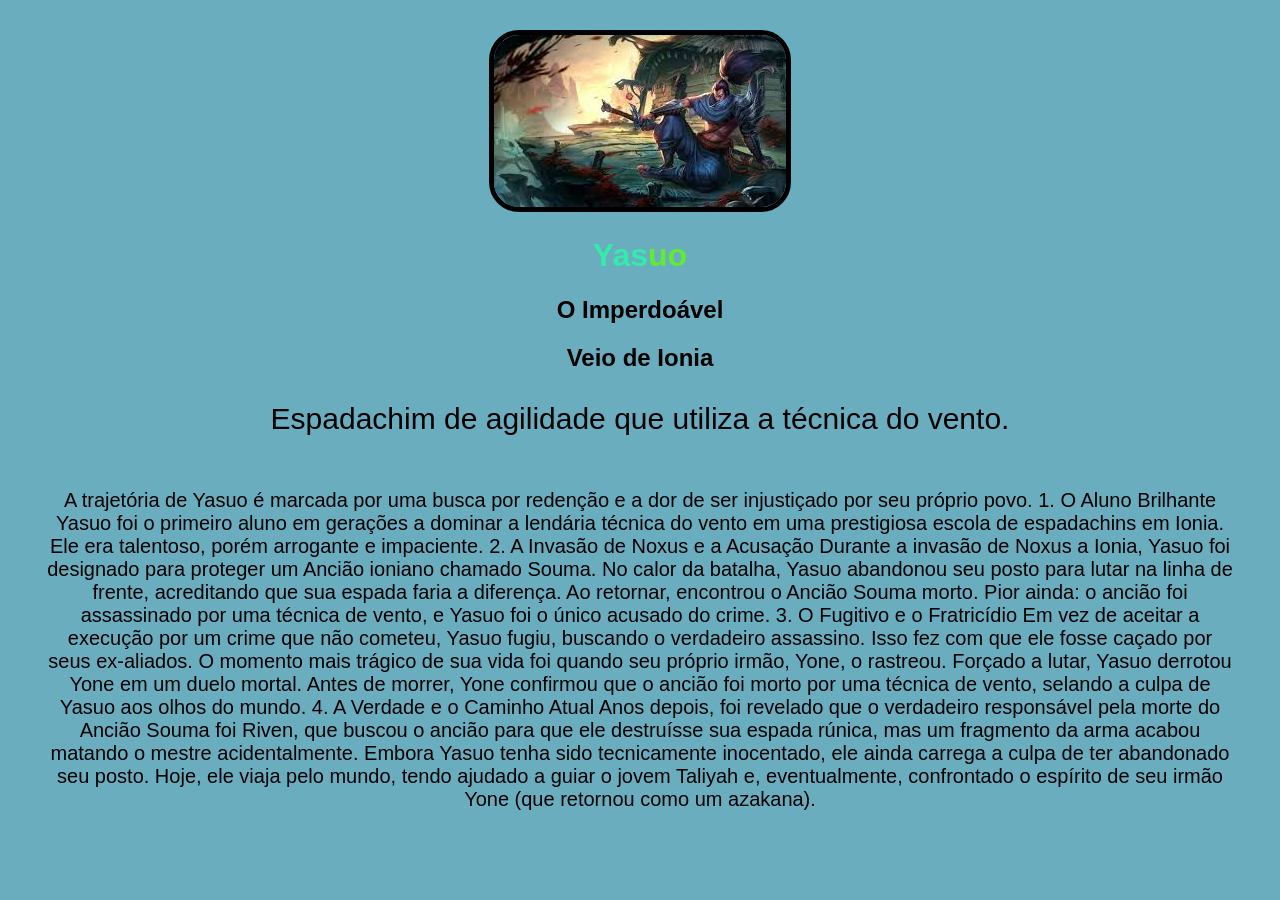
<file: index.html>
<!DOCTYPE html>
<html lang="en">
<head>
    <style>
        body{
    background-color: rgb(105, 173, 191);
    text-align: center;
    margin: 30px;
    margin-left: 45px;
    margin-right: 45px;
    font-family: Arial, Helvetica, sans-serif;
}

.first{
    color: #34ebab;
}
.second{
    color: #62eb34;
}

.image-yasuo{
    border-radius: 30px;
    border: 5px solid black;
    transition: border-color 1s ease
}

.image-yasuo:hover{
    border-color: white;
}

.fight{
    font-size: 30px;
}

.paragraph-lore{
    font-size: 20px;
}
    </style>
    <meta charset="UTF-8">
    <meta name="viewport" content="width=device-width, initial-scale=1.0">
    <link rel="stylesheet" href="style.css">
    <title>Biografia do Yasuo</title>
</head>
    <body>
        <div>
            <img class="image-yasuo" src="[data-uri]" alt="">
        </div>
        <div class="titles">
            <h1><span class="first">Yas</span><span class="second">uo</span></h1>
        </div>
        <div class="origem">
            <h2>O Imperdoável</h2>
            <h2>Veio de Ionia</h2>
        </div>
        <div class="fight">
            <p class="paragraph-fight">Espadachim de agilidade que utiliza a técnica do vento.</p>
        </div>
        <div class="lore">
            <p class="paragraph-lore">
                <br>
                A trajetória de Yasuo é marcada por uma busca por redenção e a dor de ser injustiçado por seu próprio povo.

                1. O Aluno Brilhante
                Yasuo foi o primeiro aluno em gerações a dominar a lendária técnica do vento em uma prestigiosa escola de espadachins em Ionia. Ele era talentoso, porém arrogante e impaciente.
                
                2. A Invasão de Noxus e a Acusação
                Durante a invasão de Noxus a Ionia, Yasuo foi designado para proteger um Ancião ioniano chamado Souma. No calor da batalha, Yasuo abandonou seu posto para lutar na linha de frente, acreditando que sua espada faria a diferença.
                
                Ao retornar, encontrou o Ancião Souma morto. Pior ainda: o ancião foi assassinado por uma técnica de vento, e Yasuo foi o único acusado do crime.
                
                3. O Fugitivo e o Fratricídio
                Em vez de aceitar a execução por um crime que não cometeu, Yasuo fugiu, buscando o verdadeiro assassino. Isso fez com que ele fosse caçado por seus ex-aliados. O momento mais trágico de sua vida foi quando seu próprio irmão, Yone, o rastreou.
                
                Forçado a lutar, Yasuo derrotou Yone em um duelo mortal. Antes de morrer, Yone confirmou que o ancião foi morto por uma técnica de vento, selando a culpa de Yasuo aos olhos do mundo.
                
                4. A Verdade e o Caminho Atual
                Anos depois, foi revelado que o verdadeiro responsável pela morte do Ancião Souma foi Riven, que buscou o ancião para que ele destruísse sua espada rúnica, mas um fragmento da arma acabou matando o mestre acidentalmente.
                
                Embora Yasuo tenha sido tecnicamente inocentado, ele ainda carrega a culpa de ter abandonado seu posto. Hoje, ele viaja pelo mundo, tendo ajudado a guiar o jovem Taliyah e, eventualmente, confrontado o espírito de seu irmão Yone (que retornou como um azakana).
            </br>
            </p>
        </div>
    </body>
</html>
</file>
<file: style.css>
body{
    background-color: rgb(105, 173, 191);
    text-align: center;
    margin: 30px;
    margin-left: 45px;
    margin-right: 45px;
    font-family: Arial, Helvetica, sans-serif;
}

.first{
    color: #34ebab;
}
.second{
    color: #62eb34;
}

.image-yasuo{
    border-radius: 30px;
    border: 5px solid black;
    transition: border-color 1s ease
}

.image-yasuo:hover{
    border-color: white;
}

.fight{
    font-size: 30px;
}

.paragraph-lore{
    font-size: 20px;
}
</file>
